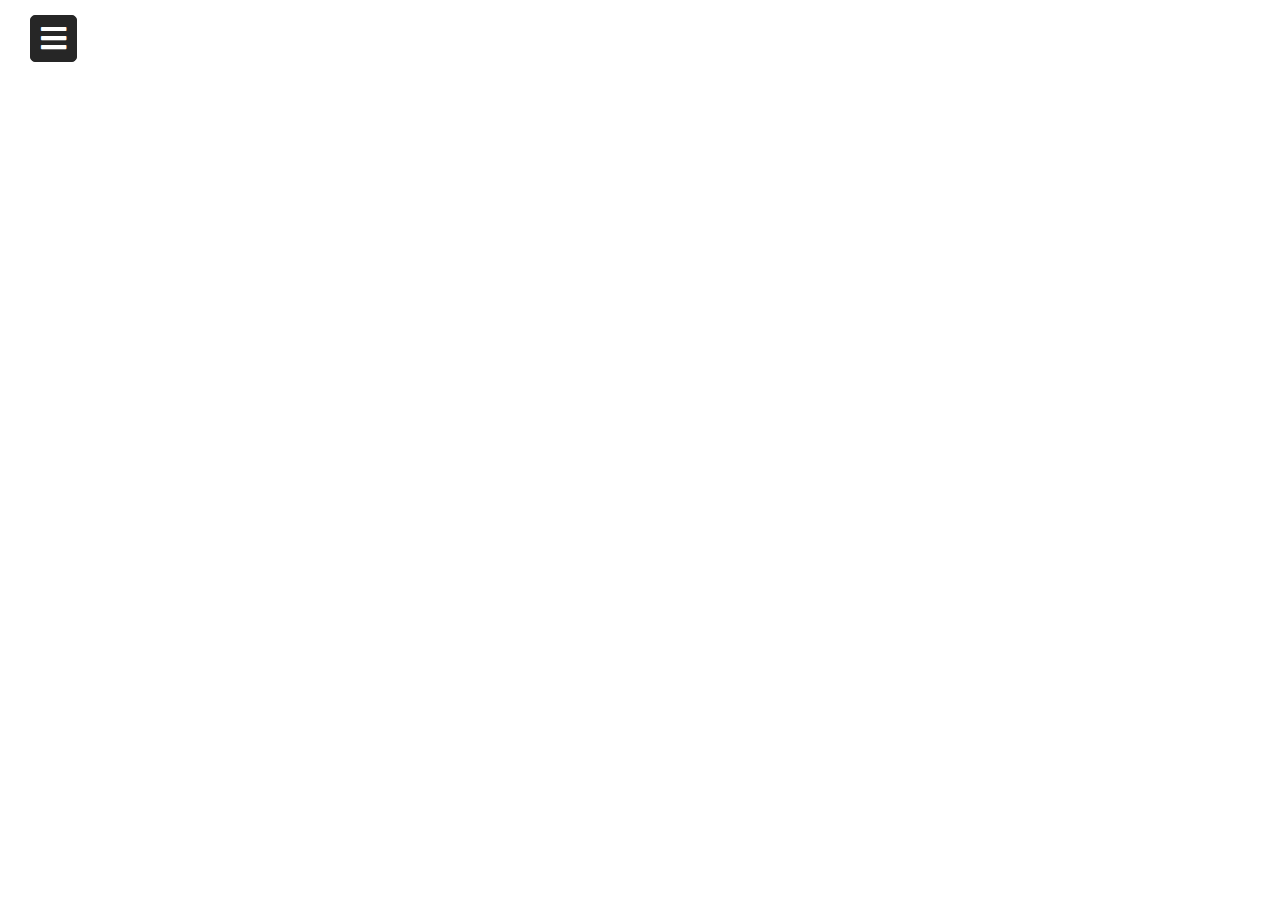
<file: newnew.html>
<!DOCTYPE html>
<html lang="en" dir="ltr">
<head>
  <meta charset="utf-8">
  <title>DARSAMainPage</title>
  <link rel="stylesheet" href="newnew.css">
  <meta name="viewport" content="width=device-width, initial-scale=1.0">
  <link rel="stylesheet" href="https://cdnjs.cloudflare.com/ajax/libs/font-awesome/5.15.3/css/all.min.css"/>
</head>
<body>
<input type="checkbox" id="check">
<label for="check">
  <i class="fas fa-bars" id="btn"></i>
  <i class="fas fa-times" id="cancel"></i>
</label>
<div class="sidebar">
  <header><img src="logo.png" alt="Logo"></header>
  <a href="#" class="active">
    <i class="fas fa-flood"></i>
    <span>Dashboard</span>
  </a>
  <a href="#">
    <i class="fas fa-typhoon"></i>
    <span>Shortcuts</span>
  </a>
  <a href="#">
    <i class="fas fa-earthquake"></i>
    <span>Overview</span>
  </a>
  <a href="#">
     <i class="fas fa-calendar"></i>
    <span>Events</span>
  </a>
  <a href="#">
    <i class="far fa-question-circle"></i>
    <span>About</span>
  </a>
  <a href="#">
    <i class="fas fa-sliders-h"></i>
    <span>Services</span>
  </a>
  <a href="#">
    <i class="far fa-envelope"></i>
    <span>Contact</span>
  </a>
</div>
<div class="main-content">
  <!-- Google Maps embed code goes here -->
  <iframe class="map background" src="https://www.google.com/maps/embed?pb=!1m18!1m12!1m3!1d158858.00723974012!2d-122.4194152835507!3d37.774929503580735!2m3!1f0!2f0!3f0!3m2!1i1024!2i768!4f13.1!3m3!1m2!1s0x808580d1a805d045%3A0xdb47f8e5691a8b8c!2sSan%20Francisco%2C%20CA%2C%20USA!5e0!3m2!1sen!2sin!4v1606323438649!5m2!1sen!2sin" width="100%" height="100%" style="border:0;" allowfullscreen="" loading="lazy"></iframe>
</div>

</body>
</html>
</file>
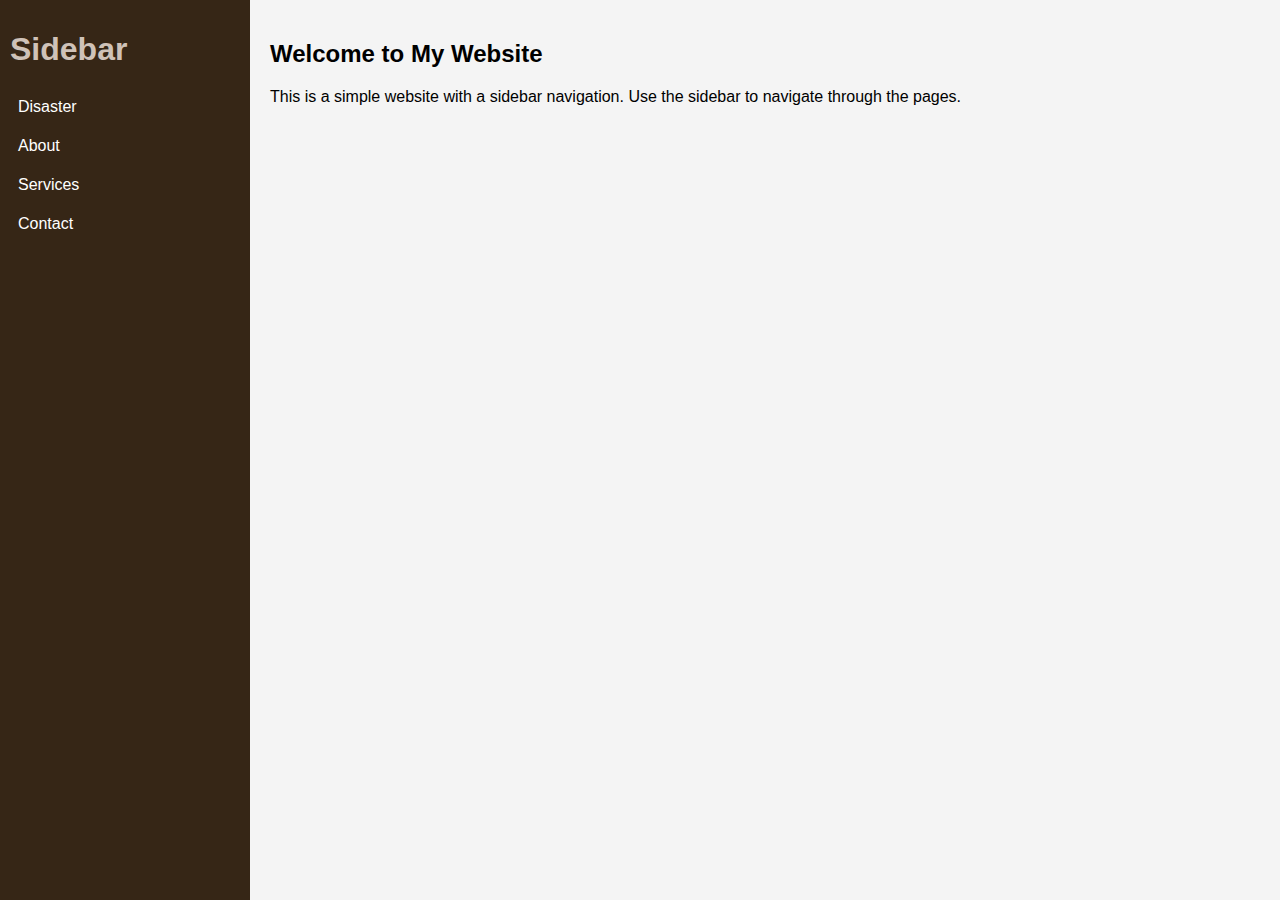
<file: sideba.html>
<!DOCTYPE html>
<html lang="en">
<head>
    <meta charset="UTF-8">
    <title>Simple Sidebar Example</title>
    <link rel="stylesheet" href="sideba.css">
</head>
<body>

<div class="sidebar">
    <h1>Sidebar</h1>
    <div class="nav-links">
        <a href="#">Disaster</a>
        <a href="#">About</a>
        <a href="#">Services</a>
        <a href="#">Contact</a>
    </div>
</div>

<div class="content">
    <h2>Welcome to My Website</h2>
    <p>This is a simple website with a sidebar navigation. Use the sidebar to navigate through the pages.</p>
</div>

</body>
</html>
</file>
<file: newnew.css>
@import url('https://fonts.googleapis.com/css?family=Montserrat:600|Open+Sans:600&display=swap');

* {
  margin: 0;
  padding: 0;
  text-decoration: none;
}

.main {
  width: 100%;
  height: 100vh;
  position: relative; /* Make the main container relative to position absolute children */
}
.map-background {
  position: absolute;
  top: 0;
  left: 0;
  width: 100%;
  height: 100%;
}

.sidebar {
  position: fixed;
  width: 240px;
  left: -240px;
  height: 100%;
  background: rgba(207, 194, 184, 0.5); /* Adjust background color and opacity */
  transition: all .5s ease;
  z-index: 1; /* Ensure sidebar is above the map */
}

.sidebar img {
    height: 50px; /* Adjust the height of the image as needed */
    margin-right: 5px;
    vertical-align: middle;
}

.sidebar header {
  font-size: 28px;
  color: white;
  line-height: 40px;
  text-align: center;
  background: white;
  user-select: none;
  font-family: 'Montserrat', sans-serif;
}

.sidebar a {
  display: block;
  height: 65px;
  width: 100%;
  color: white;
  line-height: 65px;
  padding-left: 30px;
  box-sizing: border-box;
  border-bottom: 1px solid black;
  border-top: 1px solid rgba(255, 255, 255, .1);
  border-left: 5px solid transparent;
  font-family: 'Open Sans', sans-serif;
  transition: all .5s ease;
}

a.active,
a:hover {
  border-left: 5px solid #b93632;
  color: #b93632;
}

.sidebar a i {
  font-size: 23px;
  margin-right: 16px;
}

.sidebar a span {
  letter-spacing: 1px;
  text-transform: uppercase;
}

#check {
  display: none;
}

label #btn,
label #cancel {
  position: absolute;
  cursor: pointer;
  color: white;
  border-radius: 5px;
  border: 1px solid #262626;
  margin: 15px 30px;
  font-size: 29px;
  background: #262626;
  height: 45px;
  width: 45px;
  text-align: center;
  line-height: 45px;
  transition: all .5s ease;
}

label #cancel {
  opacity: 0;
  visibility: hidden;
}

#check:checked ~ .sidebar {
  left: 0;
}

#check:checked ~ label #btn {
  margin-left: 245px;
  opacity: 0;
  visibility: hidden;
}

#check:checked ~ label #cancel {
  margin-left: 245px;
  opacity: 1;
  visibility: visible;
}

@media(max-width: 860px) {
  .sidebar {
    height: auto;
    width: 70px;
    left: 0;
    margin: 100px 0;
    z-index: 1; /* Ensure sidebar is above the map */
  }

  header, #btn, #cancel {
    display: none;
  }

  span {
    position: absolute;
    margin-left: 23px;
    opacity: 0;
    visibility: hidden;
  }

  .sidebar a {
    height: 60px;
  }

  .sidebar a i {
    margin-left: -10px;
  }

  a:hover {
    width: 200px;
    background: inherit;
  }

  .sidebar a:hover span {
    opacity: 1;
    visibility: visible;
  }
}
</file>
<file: sideba.css>
body {
    font-family: Arial, sans-serif; 
    margin: 0; /* Removing default margin */
    display: flex; /* Using flexbox to arrange sidebar and content */
    min-height: 100vh; 
}

/* Styling for the sidebar */
.sidebar {
    background-color: #362616; /* Dark background for the sidebar */
    color: #cfc2b8; /* Text color */
    padding: 10px; /* Some padding around text */
    width: 250px; /* Fixed width for the sidebar */
    height: 100vh; /* Full viewport height */
    box-sizing: border-box; /* Includes padding in width */
}

/* Styling for the content area */
.content {
    flex-grow: 1; /* Takes up remaining space */
    padding: 20px; /* Padding around content */
    background-color: #f4f4f4; /* Light grey background */
}

/* Styling for navigation links in the sidebar */
.nav-links a {
    text-decoration: none; /* No underlines on links */
    color: white; /* White text for visibility */
    display: block; /* Each link is a block element */
    padding: 8px; /* Padding for spacing */
    margin: 5px 0; /* Margin between links */
}

/* Hover effect for links */
.nav-links a:hover {
    background-color: #555; /* Darker grey background on hover */
}
</file>
